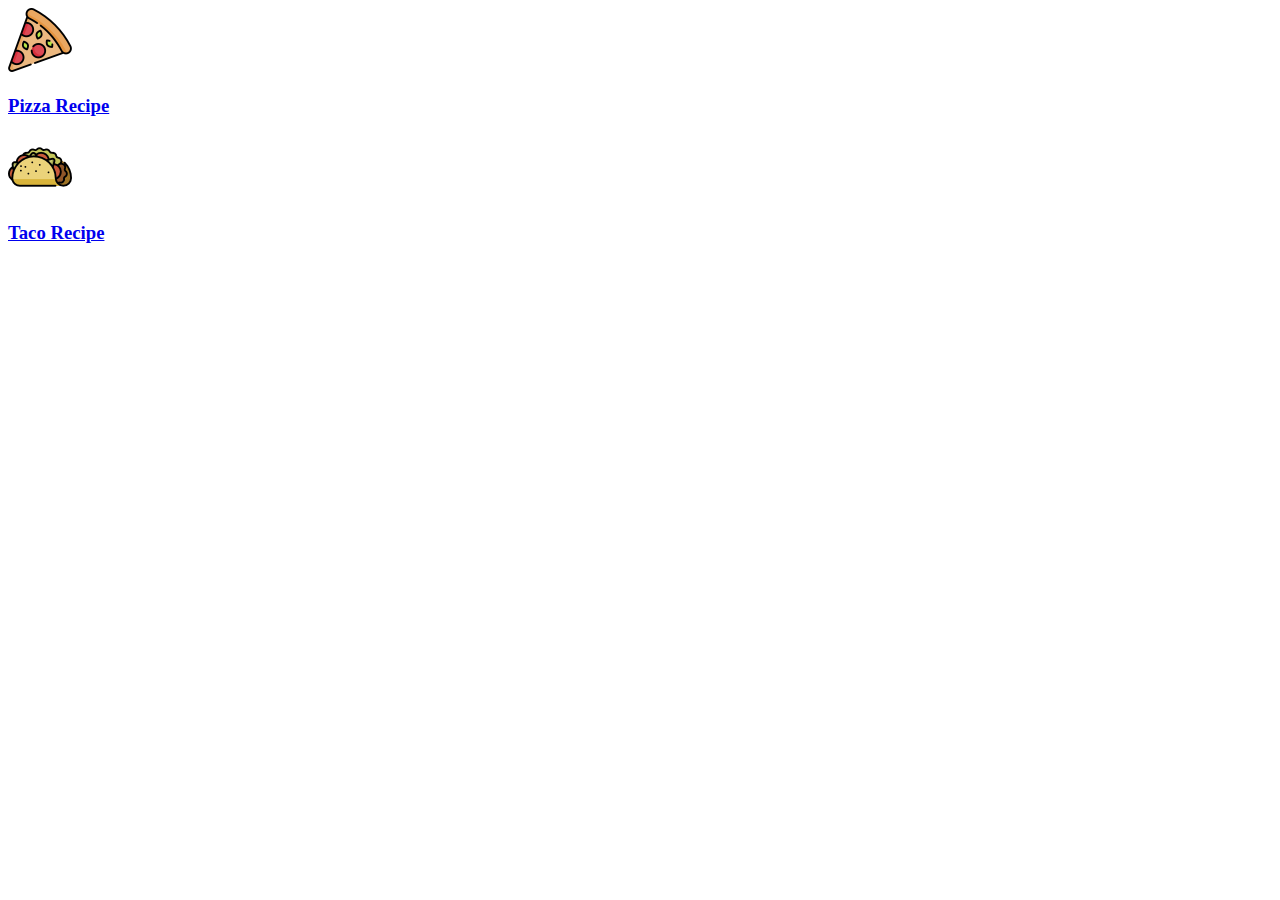
<file: index.html>
<!DOCTYPE html>
<html lang="en">
<head>
    <meta charset="UTF-8">
    <meta http-equiv="X-UA-Compatible" content="IE=edge">
    <meta name="viewport" content="width=device-width, initial-scale=1.0">
    <title>Recipe Website</title>
</head>
<body>

    <img src="pizza.png">
    <h3><a href="recipes/pizza.html">Pizza Recipe</a></h3>
    
    <img src="taco.png">
    <h3> <a href="recipes/taco.html">Taco Recipe</a></h3>
 
</body>
</html>
</file>
